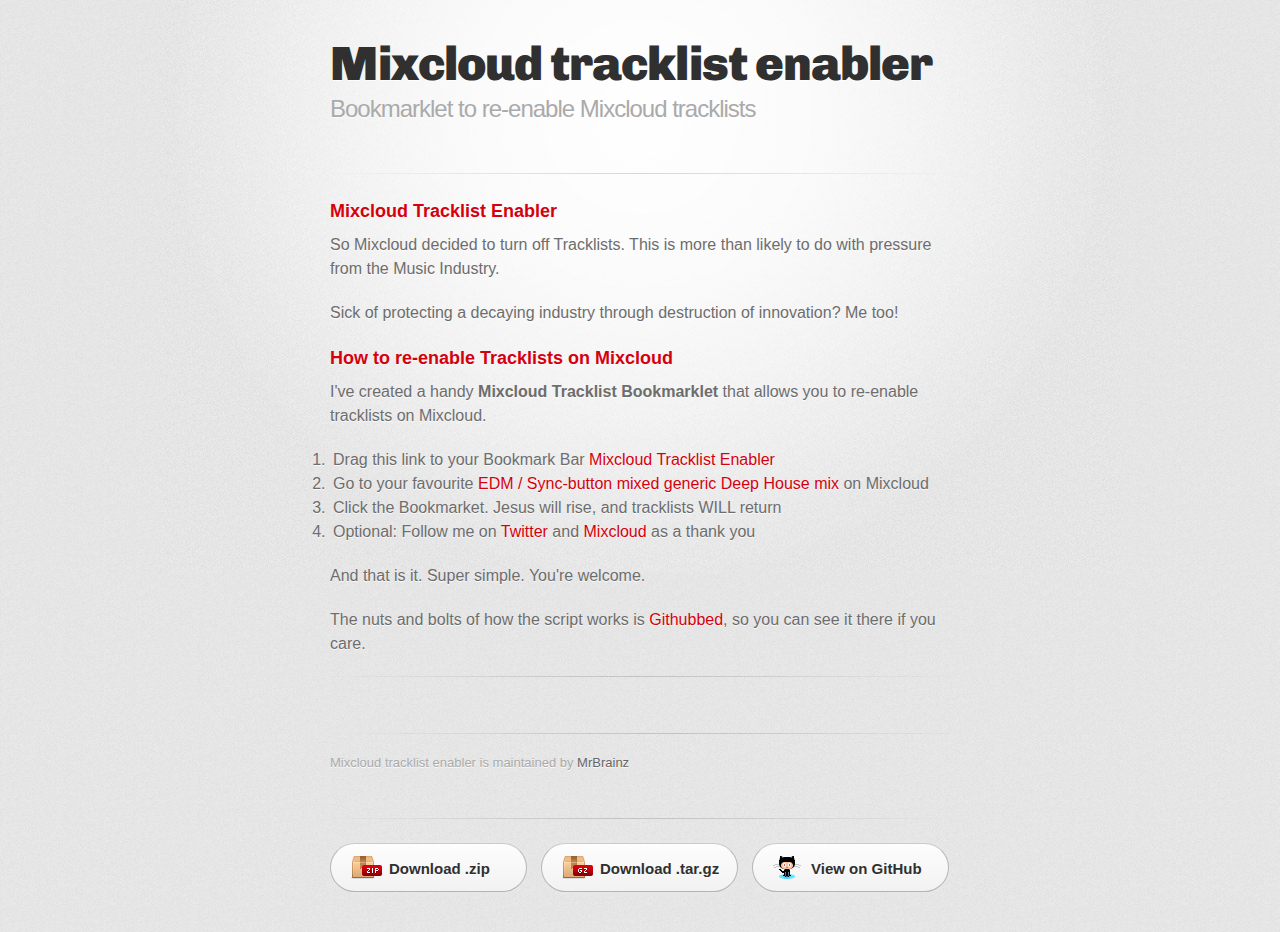
<file: index.html>
<!DOCTYPE html>
<html>
  <head>
    <meta charset='utf-8'>
    <meta http-equiv="X-UA-Compatible" content="chrome=1">
    <link href='https://fonts.googleapis.com/css?family=Chivo:900' rel='stylesheet' type='text/css'>
    <link rel="stylesheet" type="text/css" href="stylesheets/stylesheet.css" media="screen">
    <link rel="stylesheet" type="text/css" href="stylesheets/github-dark.css" media="screen">
    <link rel="stylesheet" type="text/css" href="stylesheets/print.css" media="print">
    <!--[if lt IE 9]>
    <script src="//html5shiv.googlecode.com/svn/trunk/html5.js"></script>
    <![endif]-->
    <title>Mixcloud tracklist enabler by mrbrainz</title>
    <script>
      (function(i,s,o,g,r,a,m){i['GoogleAnalyticsObject']=r;i[r]=i[r]||function(){
      (i[r].q=i[r].q||[]).push(arguments)},i[r].l=1*new Date();a=s.createElement(o),
      m=s.getElementsByTagName(o)[0];a.async=1;a.src=g;m.parentNode.insertBefore(a,m)
      })(window,document,'script','//www.google-analytics.com/analytics.js','ga');

      ga('create', 'UA-69196332-2', 'auto');
      ga('send', 'pageview');

    </script>
  </head>

  <body>
    <div id="container">
      <div class="inner">

        <header>
          <h1>Mixcloud tracklist enabler</h1>
          <h2>Bookmarklet to re-enable Mixcloud tracklists</h2>
        </header>

        

        <hr>

        <section id="main_content">
          <h3>
            <a id="mixcloud-tracklist-enabler" class="anchor" href="#mixcloud-tracklist-enabler" aria-hidden="true"><span class="octicon octicon-link"></span></a>Mixcloud Tracklist Enabler
          </h3>

          <p>So Mixcloud decided to turn off Tracklists. This is more than likely to do with pressure from the Music Industry.</p>

          <p>Sick of protecting a decaying industry through destruction of innovation? Me too!</p>

          <h3>How to re-enable Tracklists on Mixcloud</h3>
          <p>I've created a handy <strong>Mixcloud Tracklist Bookmarklet</strong> that allows you to re-enable tracklists on Mixcloud.
          <ol class="instructions">
            <li>Drag this link to your Bookmark Bar <a class="bookmarklet" href="javascript:(function()%7Bvar rnd %3D Math.floor(Math.random()*9999999999)%3Bscrape%3Ddocument.createElement(%27SCRIPT%27)%3Bscrape.type%3D%27text/javascript%27%3Bscrape.id%3D%27nssc-script%27%3Bscrape.src%3D%27https://mrbrainz.github.io/Mixcloud-Tracklist-Enabler/src/mixcloudte.js%3F%27%2Brnd%3Bvar nsscs%3Ddocument.getElementById(%27nssc-script%27)%3Bif (nsscs %3D%3D null)%7Bdocument.getElementsByTagName(%27head%27)%5B0%5D.appendChild(scrape)%3B%3B%7D%7D)()%3B">Mixcloud Tracklist Enabler</a></li>
            <li>Go to your favourite <a href="https://www.mixcloud.com/MrBrainz/birthday-beats-birthday-bass-birthday-brainz-all-over-your-face-feat-guest-mc-marvel-ep-164/" target="_blank">EDM / Sync-button mixed generic Deep House mix</a> on Mixcloud</li>
            <li>Click the Bookmarket. Jesus will rise, and tracklists WILL return</li>
            <li>Optional: Follow me on <a href="https://twitter.com/mrbrainz" target="_blank">Twitter</a> and <a href="https://mixcloud.com/mrbrainz" target="_blank">Mixcloud</a> as a thank you</li>
          </ol>

          <p>And that is it. Super simple. You're welcome.</p>
          <p>The nuts and bolts of how the script works is <a href="https://github.com/mrbrainz/Mixcloud-Tracklist-Enabler" target="_blank">Githubbed</a>, so you can see it there if you care.</p>
        </section>

        <hr>

        <footer>
          Mixcloud tracklist enabler is maintained by <a href="https://twitter.com/mrbrainz">MrBrainz</a>
        </footer>

        <hr>

        <section id="downloads" class="clearfix">
          <a href="https://github.com/mrbrainz/Mixcloud-Tracklist-Enabler/zipball/master" id="download-zip" class="button"><span>Download .zip</span></a>
          <a href="https://github.com/mrbrainz/Mixcloud-Tracklist-Enabler/tarball/master" id="download-tar-gz" class="button"><span>Download .tar.gz</span></a>
          <a href="https://github.com/mrbrainz/Mixcloud-Tracklist-Enabler" id="view-on-github" class="button"><span>View on GitHub</span></a>
        </section>

        
      </div>
    </div>
  </body>
</html>
</file>
<file: stylesheets/github-dark.css>
/*
   Copyright 2014 GitHub Inc.

   Licensed under the Apache License, Version 2.0 (the "License");
   you may not use this file except in compliance with the License.
   You may obtain a copy of the License at

       http://www.apache.org/licenses/LICENSE-2.0

   Unless required by applicable law or agreed to in writing, software
   distributed under the License is distributed on an "AS IS" BASIS,
   WITHOUT WARRANTIES OR CONDITIONS OF ANY KIND, either express or implied.
   See the License for the specific language governing permissions and
   limitations under the License.

*/

.pl-c /* comment */ {
  color: #969896;
}

.pl-c1      /* constant, markup.raw, meta.diff.header, meta.module-reference, meta.property-name, support, support.constant, support.variable, variable.other.constant */,
.pl-s .pl-v /* string variable */ {
  color: #0099cd;
}

.pl-e  /* entity */,
.pl-en /* entity.name */ {
  color: #9774cb;
}

.pl-s .pl-s1 /* string source */,
.pl-smi      /* storage.modifier.import, storage.modifier.package, storage.type.java, variable.other, variable.parameter.function */ {
  color: #ddd;
}

.pl-ent /* entity.name.tag */ {
  color: #7bcc72;
}

.pl-k /* keyword, storage, storage.type */ {
  color: #cc2372;
}

.pl-pds              /* punctuation.definition.string, string.regexp.character-class */,
.pl-s                /* string */,
.pl-s .pl-pse .pl-s1 /* string punctuation.section.embedded source */,
.pl-sr               /* string.regexp */,
.pl-sr .pl-cce       /* string.regexp constant.character.escape */,
.pl-sr .pl-sra       /* string.regexp string.regexp.arbitrary-repitition */,
.pl-sr .pl-sre       /* string.regexp source.ruby.embedded */ {
  color: #3c66e2;
}

.pl-v /* variable */ {
  color: #fb8764;
}

.pl-id /* invalid.deprecated */ {
  color: #e63525;
}

.pl-ii /* invalid.illegal */ {
  background-color: #e63525;
  color: #f8f8f8;
}

.pl-sr .pl-cce /* string.regexp constant.character.escape */ {
  color: #7bcc72;
  font-weight: bold;
}

.pl-ml /* markup.list */ {
  color: #c26b2b;
}

.pl-mh        /* markup.heading */,
.pl-mh .pl-en /* markup.heading entity.name */,
.pl-ms        /* meta.separator */ {
  color: #264ec5;
  font-weight: bold;
}

.pl-mq /* markup.quote */ {
  color: #00acac;
}

.pl-mi /* markup.italic */ {
  color: #ddd;
  font-style: italic;
}

.pl-mb /* markup.bold */ {
  color: #ddd;
  font-weight: bold;
}

.pl-md /* markup.deleted, meta.diff.header.from-file */ {
  background-color: #ffecec;
  color: #bd2c00;
}

.pl-mi1 /* markup.inserted, meta.diff.header.to-file */ {
  background-color: #eaffea;
  color: #55a532;
}

.pl-mdr /* meta.diff.range */ {
  color: #9774cb;
  font-weight: bold;
}

.pl-mo /* meta.output */ {
  color: #264ec5;
}
</file>
<file: stylesheets/print.css>
html, body, div, span, applet, object, iframe,
h1, h2, h3, h4, h5, h6, p, blockquote, pre,
a, abbr, acronym, address, big, cite, code,
del, dfn, em, img, ins, kbd, q, s, samp,
small, strike, strong, sub, sup, tt, var,
b, u, i, center,
dl, dt, dd, ol, ul, li,
fieldset, form, label, legend,
table, caption, tbody, tfoot, thead, tr, th, td,
article, aside, canvas, details, embed,
figure, figcaption, footer, header, hgroup,
menu, nav, output, ruby, section, summary,
time, mark, audio, video {
  padding: 0;
  margin: 0;
  font: inherit;
  font-size: 100%;
  vertical-align: baseline;
  border: 0;
}
/* HTML5 display-role reset for older browsers */
article, aside, details, figcaption, figure,
footer, header, hgroup, menu, nav, section {
  display: block;
}
body {
  line-height: 1;
}
ol, ul {
  list-style: none;
}
blockquote, q {
  quotes: none;
}
blockquote:before, blockquote:after,
q:before, q:after {
  content: '';
  content: none;
}
table {
  border-spacing: 0;
  border-collapse: collapse;
}
body {
  font-family: 'Helvetica Neue', Helvetica, Arial, serif;
  font-size: 13px;
  line-height: 1.5;
  color: #000;
}

a {
  font-weight: bold;
  color: #d5000d;
}

header {
  padding-top: 35px;
  padding-bottom: 10px;
}

header h1 {
  font-size: 48px;
  font-weight: bold;
  line-height: 1.2;
  color: #303030;
  letter-spacing: -1px;
}

header h2 {
  font-size: 24px;
  font-weight: normal;
  line-height: 1.3;
  color: #aaa;
  letter-spacing: -1px;
}
#downloads {
  display: none;
}
#main_content {
  padding-top: 20px;
}

code, pre {
  margin-bottom: 30px;
  font-family: Monaco, "Bitstream Vera Sans Mono", "Lucida Console", Terminal;
  font-size: 12px;
  color: #222;
}

code {
  padding: 0 3px;
}

pre {
  padding: 20px;
  overflow: auto;
  border: solid 1px #ddd;
}
pre code {
  padding: 0;
}

ul, ol, dl {
  margin-bottom: 20px;
}


/* COMMON STYLES */

table {
  width: 100%;
  border: 1px solid #ebebeb;
}

th {
  font-weight: 500;
}

td {
  font-weight: 300;
  text-align: center;
  border: 1px solid #ebebeb;
}

form {
  padding: 20px;
  background: #f2f2f2;

}


/* GENERAL ELEMENT TYPE STYLES */

h1 {
  font-size: 2.8em;
}

h2 {
  margin-bottom: 8px;
  font-size: 22px;
  font-weight: bold;
  color: #303030;
}

h3 {
  margin-bottom: 8px;
  font-size: 18px;
  font-weight: bold;
  color: #d5000d;
}

h4 {
  font-size: 16px;
  font-weight: bold;
  color: #303030;
}

h5 {
  font-size: 1em;
  color: #303030;
}

h6 {
  font-size: .8em;
  color: #303030;
}

p {
  margin-bottom: 20px;
  font-weight: 300;
}

a {
  text-decoration: none;
}

p a {
  font-weight: 400;
}

blockquote {
  padding: 0 0 0 30px;
  margin-bottom: 20px;
  font-size: 1.6em;
  border-left: 10px solid #e9e9e9;
}

ul li {
  list-style-position: inside;
  list-style: disc;
  padding-left: 20px;
}

ol li {
  list-style-position: inside;
  list-style: decimal;
  padding-left: 3px;
}

dl dd {
  font-style: italic;
  font-weight: 100;
}

footer {
  padding-top: 20px;
  padding-bottom: 30px;
  margin-top: 40px;
  font-size: 13px;
  color: #aaa;
}

footer a {
  color: #666;
}

/* MISC */
.clearfix:after {
  display: block;
  height: 0;
  clear: both;
  visibility: hidden;
  content: '.';
}

.clearfix {display: inline-block;}
* html .clearfix {height: 1%;}
.clearfix {display: block;}
</file>
<file: stylesheets/stylesheet.css>
/* http://meyerweb.com/eric/tools/css/reset/
   v2.0 | 20110126
   License: none (public domain)
*/
html, body, div, span, applet, object, iframe,
h1, h2, h3, h4, h5, h6, p, blockquote, pre,
a, abbr, acronym, address, big, cite, code,
del, dfn, em, img, ins, kbd, q, s, samp,
small, strike, strong, sub, sup, tt, var,
b, u, i, center,
dl, dt, dd, ol, ul, li,
fieldset, form, label, legend,
table, caption, tbody, tfoot, thead, tr, th, td,
article, aside, canvas, details, embed,
figure, figcaption, footer, header, hgroup,
menu, nav, output, ruby, section, summary,
time, mark, audio, video {
	padding: 0;
	margin: 0;
	font: inherit;
	font-size: 100%;
	vertical-align: baseline;
	border: 0;
}
/* HTML5 display-role reset for older browsers */
article, aside, details, figcaption, figure,
footer, header, hgroup, menu, nav, section {
	display: block;
}
body {
	line-height: 1;
}
ol, ul {
	list-style: none;
}
blockquote, q {
	quotes: none;
}
blockquote:before, blockquote:after,
q:before, q:after {
	content: '';
	content: none;
}
table {
	border-spacing: 0;
	border-collapse: collapse;
}

/* LAYOUT STYLES */
body {
  font-family: 'Helvetica Neue', Helvetica, Arial, serif;
  font-size: 1em;
  line-height: 1.5;
  color: #6d6d6d;
  text-shadow: 0 1px 0 rgba(255, 255, 255, 0.8);
  background: #e7e7e7 url(../images/body-bg.png) 0 0 repeat;
}

a {
  color: #d5000d;
}
a:hover {
  color: #c5000c;
}

header {
  padding-top: 35px;
  padding-bottom: 25px;
}

header h1 {
  font-family: 'Chivo', 'Helvetica Neue', Helvetica, Arial, serif;
  font-size: 48px; font-weight: 900;
  line-height: 1.2;
  color: #303030;
  letter-spacing: -1px;
}

header h2 {
  font-size: 24px;
  font-weight: normal;
  line-height: 1.3;
  color: #aaa;
  letter-spacing: -1px;
}

#container {
  min-height: 595px;
  background: transparent url(../images/highlight-bg.jpg) 50% 0 no-repeat;
}

.inner {
  width: 620px;
  margin: 0 auto;
}

#container .inner img {
  max-width: 100%;
}

#downloads {
  margin-bottom: 40px;
}

a.button {
  display: block;
  float: left;
  width: 179px;
  padding: 12px 8px 12px 8px;
  margin-right: 14px;
  font-size: 15px;
  font-weight: bold;
  line-height: 25px;
  color: #303030;
  background: #fdfdfd; /* Old browsers */
  background: -moz-linear-gradient(top,  #fdfdfd 0%, #f2f2f2 100%); /* FF3.6+ */
  background: -webkit-gradient(linear, left top, left bottom, color-stop(0%,#fdfdfd), color-stop(100%,#f2f2f2)); /* Chrome,Safari4+ */
  background: -webkit-linear-gradient(top,  #fdfdfd 0%,#f2f2f2 100%); /* Chrome10+,Safari5.1+ */
  background: -o-linear-gradient(top,  #fdfdfd 0%,#f2f2f2 100%); /* Opera 11.10+ */
  background: -ms-linear-gradient(top,  #fdfdfd 0%,#f2f2f2 100%); /* IE10+ */
  background: linear-gradient(top,  #fdfdfd 0%,#f2f2f2 100%); /* W3C */
  filter: progid:DXImageTransform.Microsoft.gradient( startColorstr='#fdfdfd', endColorstr='#f2f2f2',GradientType=0 ); /* IE6-9 */
  border-top: solid 1px #cbcbcb;
  border-right: solid 1px #b7b7b7;
  border-bottom: solid 1px #b3b3b3;
  border-left: solid 1px #b7b7b7;
  border-radius: 30px;
  -webkit-box-shadow: 10px 10px 5px #888;
  -moz-box-shadow: 10px 10px 5px #888;
  box-shadow: 0px 1px 5px #e8e8e8;
  -moz-border-radius: 30px;
  -webkit-border-radius: 30px;
}
a.button:hover {
  background: #fafafa; /* Old browsers */
  background: -moz-linear-gradient(top,  #fdfdfd 0%, #f6f6f6 100%); /* FF3.6+ */
  background: -webkit-gradient(linear, left top, left bottom, color-stop(0%,#fdfdfd), color-stop(100%,#f6f6f6)); /* Chrome,Safari4+ */
  background: -webkit-linear-gradient(top,  #fdfdfd 0%,#f6f6f6 100%); /* Chrome10+,Safari5.1+ */
  background: -o-linear-gradient(top,  #fdfdfd 0%,#f6f6f6 100%); /* Opera 11.10+ */
  background: -ms-linear-gradient(top,  #fdfdfd 0%,#f6f6f6 100%); /* IE10+ */
  background: linear-gradient(top,  #fdfdfd 0%,#f6f6f6, 100%); /* W3C */
  filter: progid:DXImageTransform.Microsoft.gradient( startColorstr='#fdfdfd', endColorstr='#f6f6f6',GradientType=0 ); /* IE6-9 */
  border-top: solid 1px #b7b7b7;
  border-right: solid 1px #b3b3b3;
  border-bottom: solid 1px #b3b3b3;
  border-left: solid 1px #b3b3b3;
}

a.button span {
  display: block;
  height: 23px;
  padding-left: 50px;
}

#download-zip span {
  background: transparent url(../images/zip-icon.png) 12px 50% no-repeat;
}
#download-tar-gz span {
  background: transparent url(../images/tar-gz-icon.png) 12px 50% no-repeat;
}
#view-on-github span {
  background: transparent url(../images/octocat-icon.png) 12px 50% no-repeat;
}
#view-on-github {
  margin-right: 0;
}

code, pre {
  margin-bottom: 30px;
  font-family: Monaco, "Bitstream Vera Sans Mono", "Lucida Console", Terminal;
  font-size: 14px;
  color: #222;
}

code {
  padding: 0 3px;
  background-color: #f2f2f2;
  border: solid 1px #ddd;
}

pre {
  padding: 20px;
  overflow: auto;
  color: #f2f2f2;
  text-shadow: none;
  background: #303030;
}
pre code {
  padding: 0;
  color: #f2f2f2;
  background-color: #303030;
  border: none;
}

ul, ol, dl {
  margin-bottom: 20px;
}


/* COMMON STYLES */

hr {
  height: 1px;
  padding-bottom: 1em;
  margin-top: 1em;
  line-height: 1px;
  background: transparent url('../images/hr.png') 50% 0 no-repeat;
  border: none;
}

strong {
  font-weight: bold;
}

em {
  font-style: italic;
}

table {
  width: 100%;
  border: 1px solid #ebebeb;
}

th {
  font-weight: 500;
}

td {
  font-weight: 300;
  text-align: center;
  border: 1px solid #ebebeb;
}

form {
  padding: 20px;
  background: #f2f2f2;

}


/* GENERAL ELEMENT TYPE STYLES */

h1 {
  font-size: 32px;
}

h2 {
  margin-bottom: 8px;
  font-size: 22px;
  font-weight: bold;
  color: #303030;
}

h3 {
  margin-bottom: 8px;
  font-size: 18px;
  font-weight: bold;
  color: #d5000d;
}

h4 {
  font-size: 16px;
  font-weight: bold;
  color: #303030;
}

h5 {
  font-size: 1em;
  color: #303030;
}

h6 {
  font-size: .8em;
  color: #303030;
}

p {
  margin-bottom: 20px;
  font-weight: 300;
}

a {
  text-decoration: none;
}

p a {
  font-weight: 400;
}

blockquote {
  padding: 0 0 0 30px;
  margin-bottom: 20px;
  font-size: 1.6em;
  border-left: 10px solid #e9e9e9;
}

ul li {
  list-style-position: inside;
  list-style: disc;
  padding-left: 20px;
}

ol li {
  list-style-position: inside;
  list-style: decimal;
  padding-left: 3px;
}

dl dt {
  color: #303030;
}

footer {
  padding-top: 20px;
  padding-bottom: 30px;
  margin-top: 40px;
  font-size: 13px;
  color: #aaa;
  background: transparent url('../images/hr.png') 0 0 no-repeat;
}

footer a {
  color: #666;
}
footer a:hover {
  color: #444;
}

/* MISC */
.clearfix:after {
  display: block;
  height: 0;
  clear: both;
  visibility: hidden;
  content: '.';
}

.clearfix {display: inline-block;}
* html .clearfix {height: 1%;}
.clearfix {display: block;}

/* #Media Queries
================================================== */

/* Smaller than standard 960 (devices and browsers) */
@media only screen and (max-width: 959px) { }

/* Tablet Portrait size to standard 960 (devices and browsers) */
@media only screen and (min-width: 768px) and (max-width: 959px) { }

/* All Mobile Sizes (devices and browser) */
@media only screen and (max-width: 767px) {
  header {
    padding-top: 10px;
    padding-bottom: 10px;
  }
  #downloads {
    margin-bottom: 25px;
  }
  #download-zip, #download-tar-gz {
    display: none;
  }
  .inner {
    width: 94%;
    margin: 0 auto;
  }
}

/* Mobile Landscape Size to Tablet Portrait (devices and browsers) */
@media only screen and (min-width: 480px) and (max-width: 767px) { }

/* Mobile Portrait Size to Mobile Landscape Size (devices and browsers) */
@media only screen and (max-width: 479px) { }
</file>
